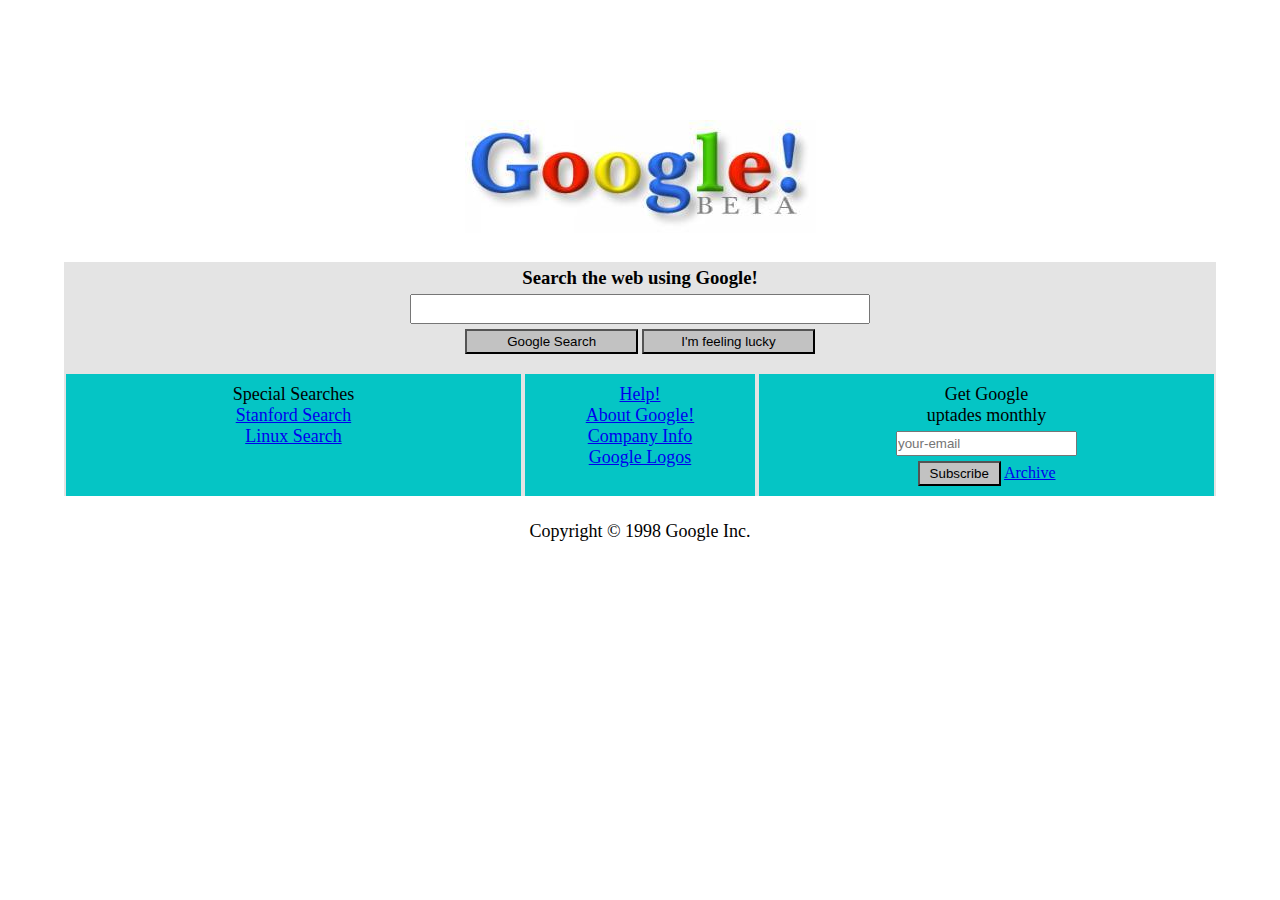
<file: Google-Css-Tasarim/index.html>
<!DOCTYPE html>
<html lang="tr">
<head>
    <meta charset="UTF-8">
    <meta name="viewport" content="width=device-width, initial-scale=1.0">
    <title>Patika CSS Ödev 2</title>
    <!-- CSS DOSYASI -->
    <link rel="stylesheet" href="style.css">
</head>
<body>
    <div class="logo">
        <img src="google.jpg" alt="Google-Logo">
    </div>

    <div class="search">
        <h3>Search the web using Google!</h3>
        <input type="text" class="search-input">
        <button>Google Search</button>
        <button>I'm feeling lucky</button>
        <div class="content">
            <div class="blue-box box1">
                <p>Special Searches</p>
                <p><a href="#">Stanford Search</a></p>
                <p><a href="#">Linux Search</a></p>
            </div>
            <div class="blue-box box2">
                <p><a href="#">Help!</a></p>
                <p><a href="#">About Google!</a></p>
                <p><a href="#">Company Info</a></p>
                <p><a href="#">Google Logos</a></p>
            </div>
            <div class="blue-box box3">
                <p>Get Google <br> uptades monthly</p>
                <input type="email" placeholder="your-email" class="box3-input">
                <button>Subscribe</button>
                <a href="#">Archive</a>
            </div>
        </div>
    </div>

    <div class="footer">
        <p>Copyright &copy; 1998 Google Inc.</p>
    </div>



</body>
</html>
</file>
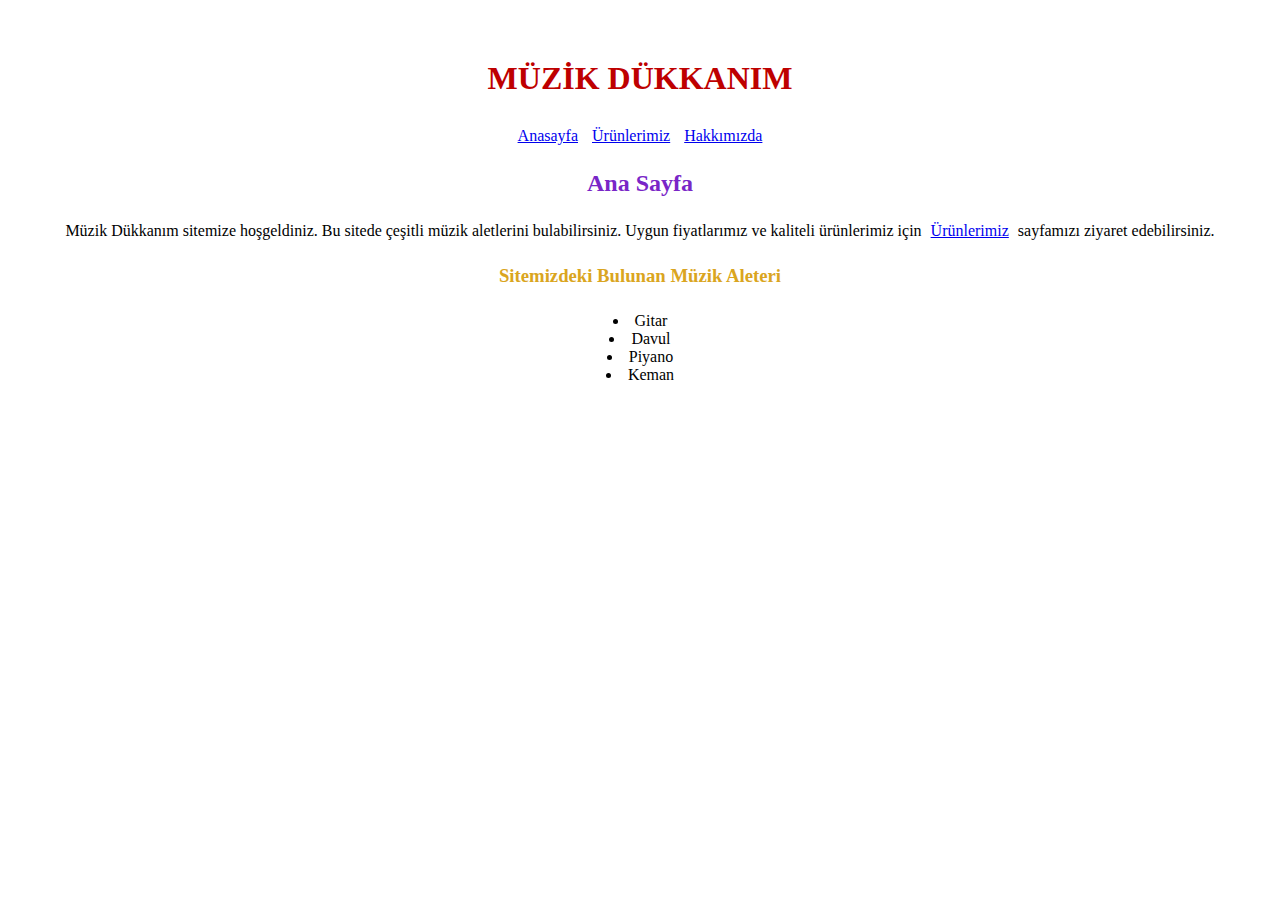
<file: MusicStore-Project/index.html>
<!DOCTYPE html>
<html lang="tr">

<head>
    <meta charset="UTF-8">
    <meta name="viewport" content="width=device-width, initial-scale=1.0">
    <title>Müzik Dükkanım</title>
    <!-- CSS LİNKİ -->
    <link rel="stylesheet" href="style.css">
</head>

<body>
    <h1>MÜZİK DÜKKANIM</h1>

    <div class="links">
        <a href="index.html">Anasayfa</a>
        <a href="urulerimiz.html">Ürünlerimiz</a>
        <a href="hakkimizda.html">Hakkımızda</a>
    </div>

    <h2>Ana Sayfa</h2>

    <p>Müzik Dükkanım  sitemize hoşgeldiniz. Bu sitede çeşitli müzik aletlerini bulabilirsiniz. Uygun fiyatlarımız ve kaliteli ürünlerimiz için <a href="urulerimiz.html">Ürünlerimiz</a> sayfamızı ziyaret edebilirsiniz.</p>

    <h3>Sitemizdeki Bulunan Müzik Aleteri</h3>
    <ul>
        <li>Gitar</li>
        <li>Davul</li>
        <li>Piyano</li>
        <li>Keman</li>
    </ul>



</body>

</html>
</file>
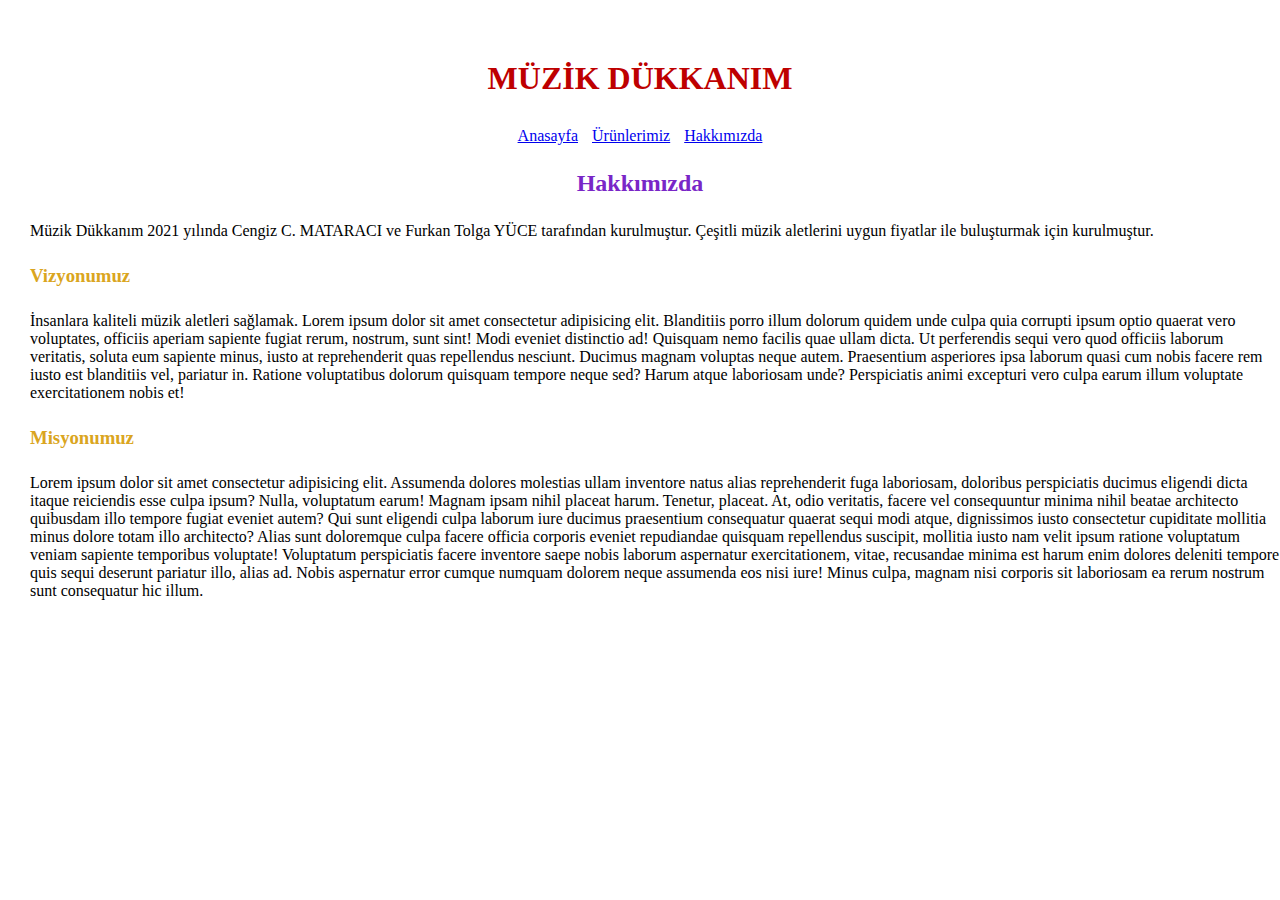
<file: MusicStore-Project/hakkimizda.html>
<!DOCTYPE html>
<html lang="tr">

<head>
    <meta charset="UTF-8">
    <meta name="viewport" content="width=device-width, initial-scale=1.0">
    <title>Müzik Dükkanım</title>
    <!-- CSS LİNKİ -->
    <link rel="stylesheet" href="style.css">
    <style>
        p,h3{
            text-align: start;
            margin-left: 30px;
        }
    </style>
</head>

<body>
    <h1>MÜZİK DÜKKANIM</h1>

    <div class="links">
        <a href="index.html">Anasayfa</a>
        <a href="urulerimiz.html">Ürünlerimiz</a>
        <a href="hakkimizda.html">Hakkımızda</a>
    </div>

    <h2>Hakkımızda</h2>

    <p>Müzik Dükkanım 2021 yılında Cengiz C. MATARACI ve Furkan Tolga YÜCE tarafından kurulmuştur. Çeşitli müzik aletlerini uygun fiyatlar ile buluşturmak için kurulmuştur.</p>

    <h3>Vizyonumuz</h3>

    <p>
        İnsanlara kaliteli müzik aletleri sağlamak. Lorem ipsum dolor sit amet consectetur adipisicing elit. Blanditiis porro illum dolorum quidem unde culpa quia corrupti ipsum optio quaerat vero voluptates, officiis aperiam sapiente fugiat rerum, nostrum, sunt sint! Modi eveniet distinctio ad! Quisquam nemo facilis quae ullam dicta. Ut perferendis sequi vero quod officiis laborum veritatis, soluta eum sapiente minus, iusto at reprehenderit quas repellendus nesciunt. Ducimus magnam voluptas neque autem. Praesentium asperiores ipsa laborum quasi cum nobis facere rem iusto est blanditiis vel, pariatur in. Ratione voluptatibus dolorum quisquam tempore neque sed? Harum atque laboriosam unde? Perspiciatis animi excepturi vero culpa earum illum voluptate exercitationem nobis et!
    </p>

    <h3>Misyonumuz</h3>

    <p>
        Lorem ipsum dolor sit amet consectetur adipisicing elit. Assumenda dolores molestias ullam inventore natus alias reprehenderit fuga laboriosam, doloribus perspiciatis ducimus eligendi dicta itaque reiciendis esse culpa ipsum? Nulla, voluptatum earum! Magnam ipsam nihil placeat harum. Tenetur, placeat. At, odio veritatis, facere vel consequuntur minima nihil beatae architecto quibusdam illo tempore fugiat eveniet autem? Qui sunt eligendi culpa laborum iure ducimus praesentium consequatur quaerat sequi modi atque, dignissimos iusto consectetur cupiditate mollitia minus dolore totam illo architecto? Alias sunt doloremque culpa facere officia corporis eveniet repudiandae quisquam repellendus suscipit, mollitia iusto nam velit ipsum ratione voluptatum veniam sapiente temporibus voluptate! Voluptatum perspiciatis facere inventore saepe nobis laborum aspernatur exercitationem, vitae, recusandae minima est harum enim dolores deleniti tempore quis sequi deserunt pariatur illo, alias ad. Nobis aspernatur error cumque numquam dolorem neque assumenda eos nisi iure! Minus culpa, magnam nisi corporis sit laboriosam ea rerum nostrum sunt consequatur hic illum.
    </p>


</body>

</html>
</file>
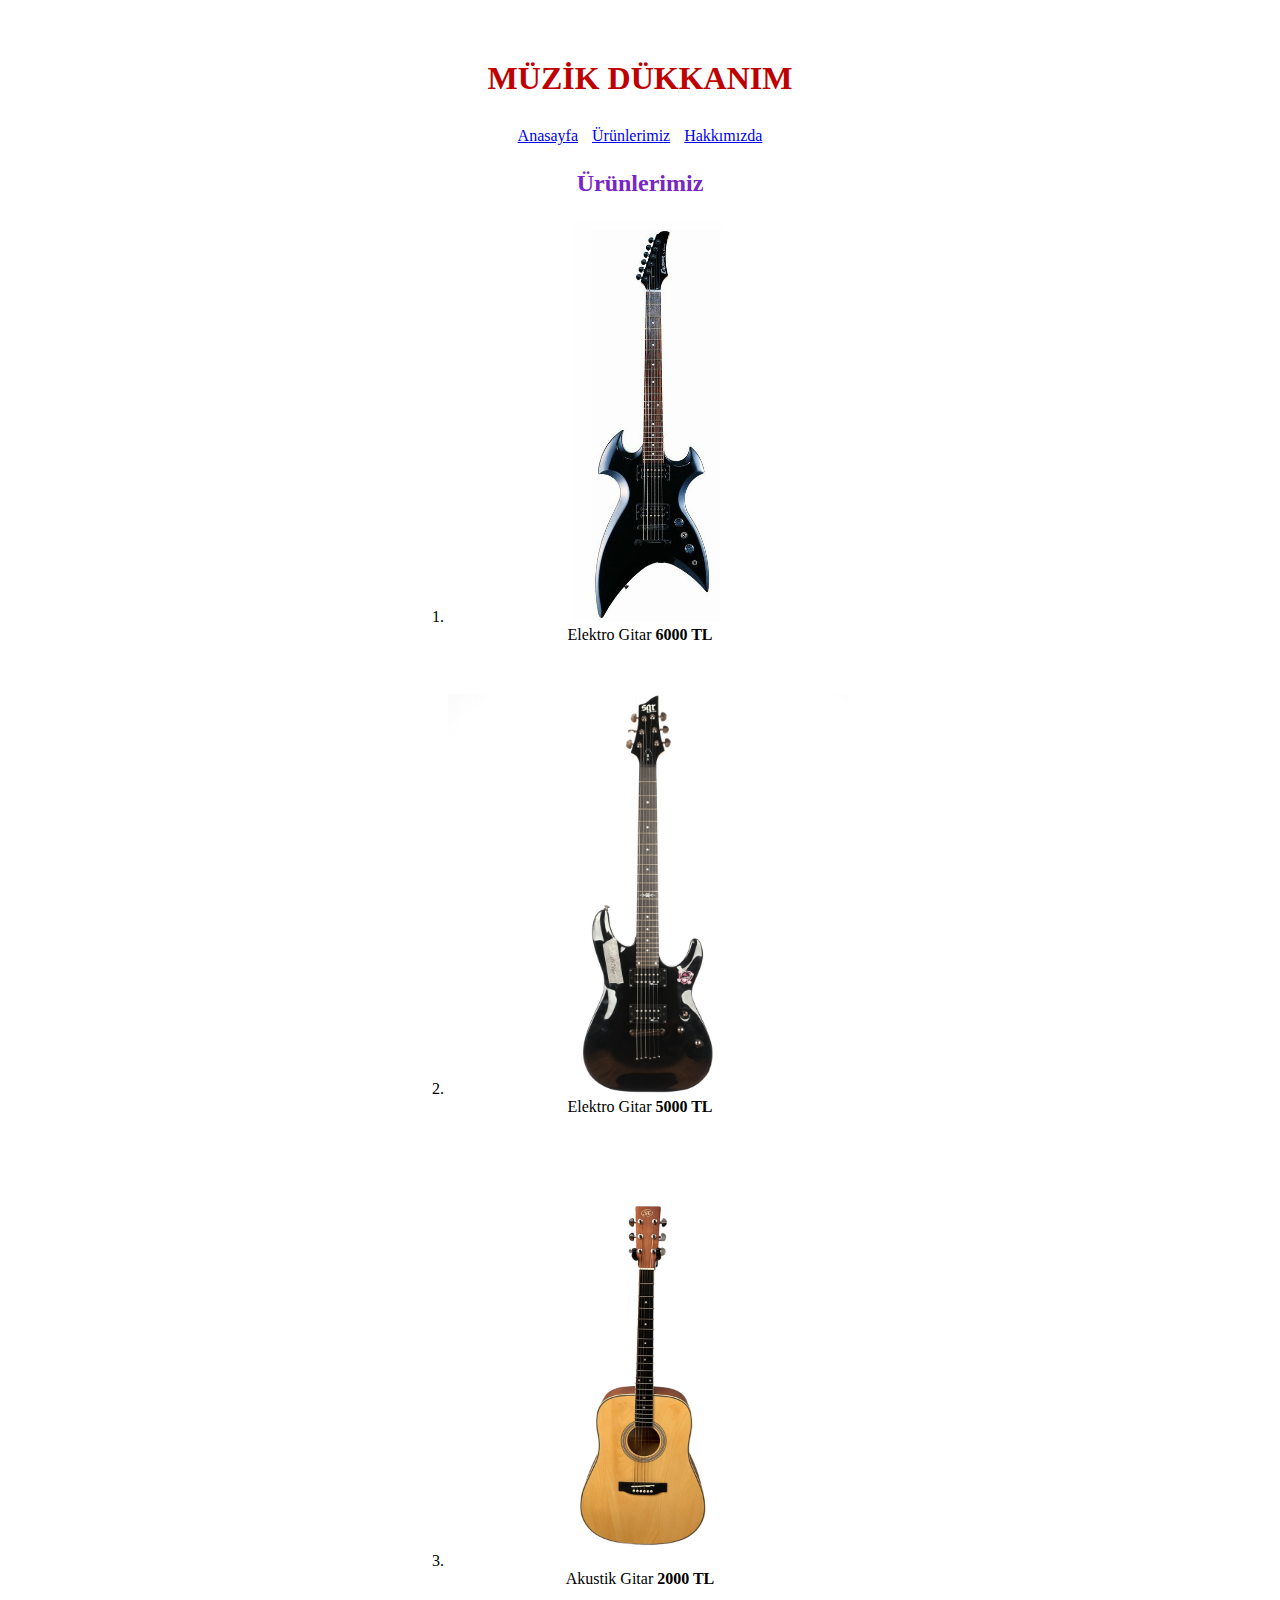
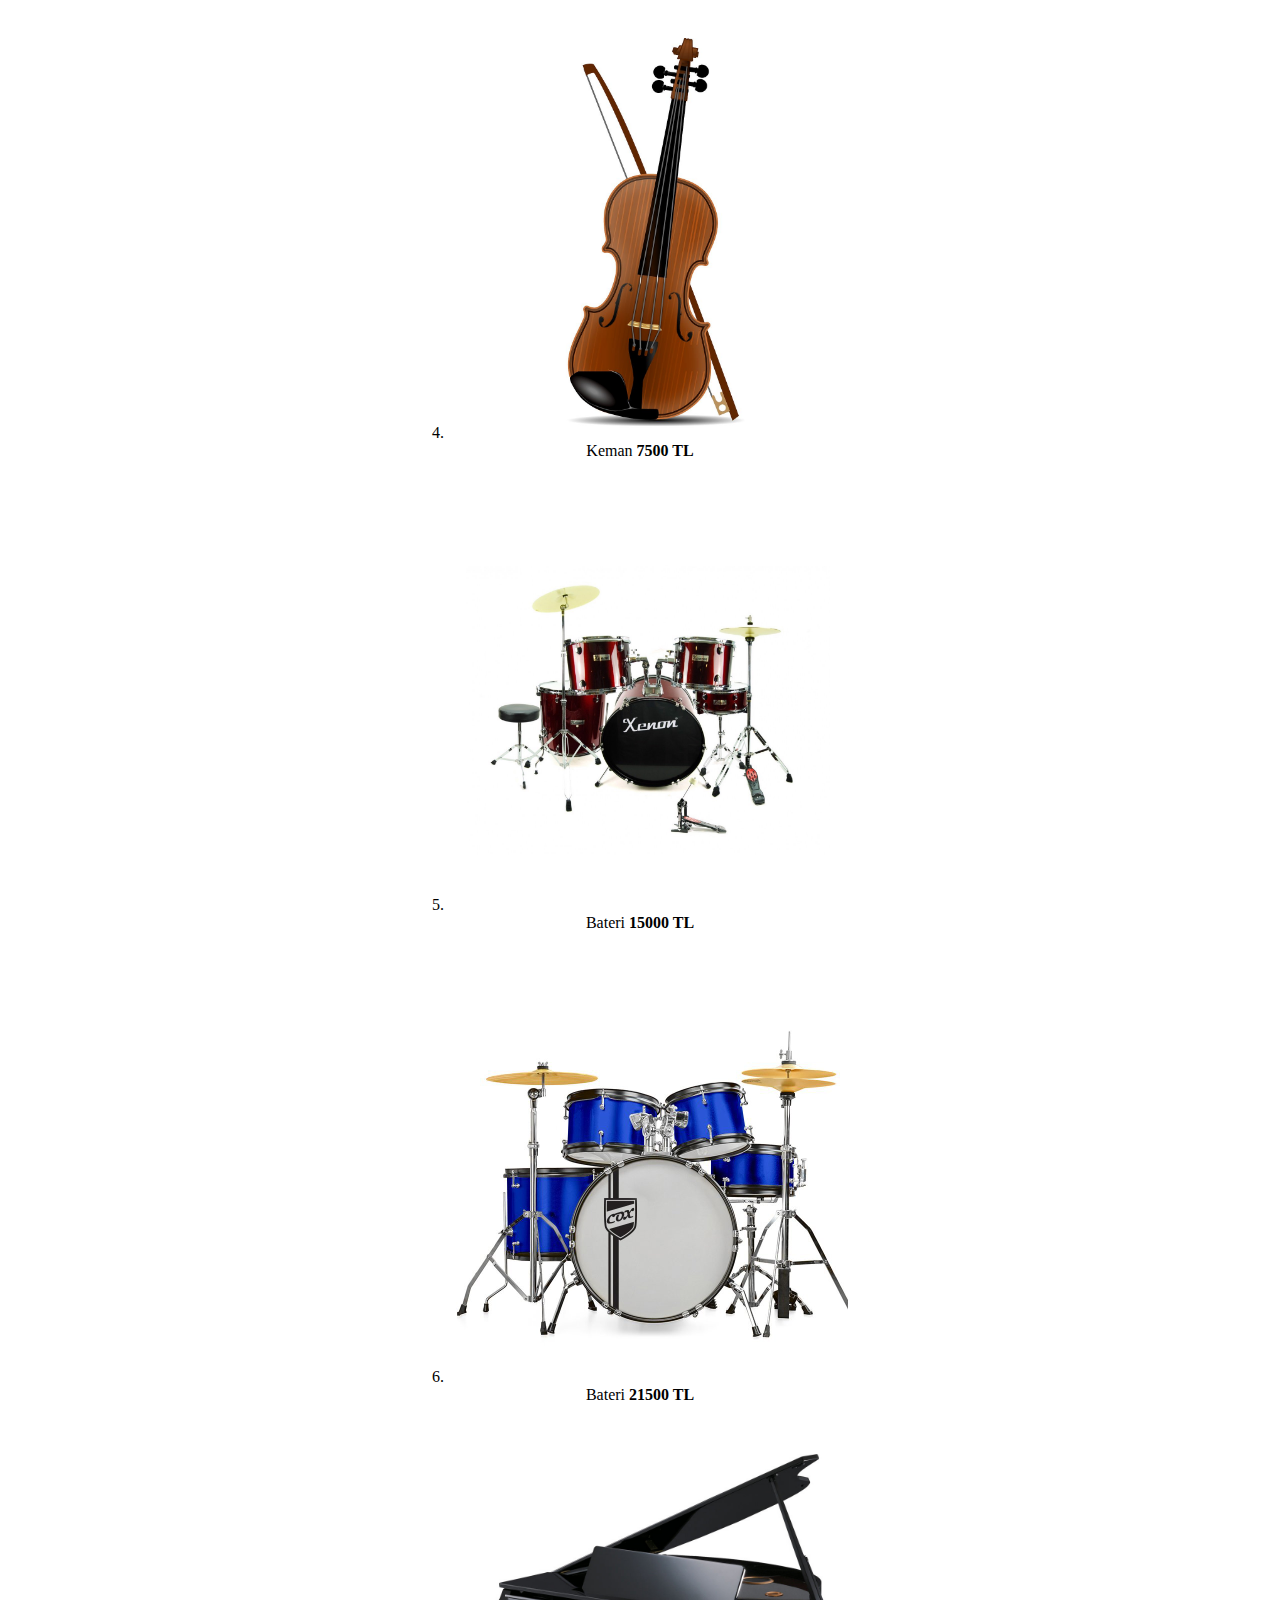
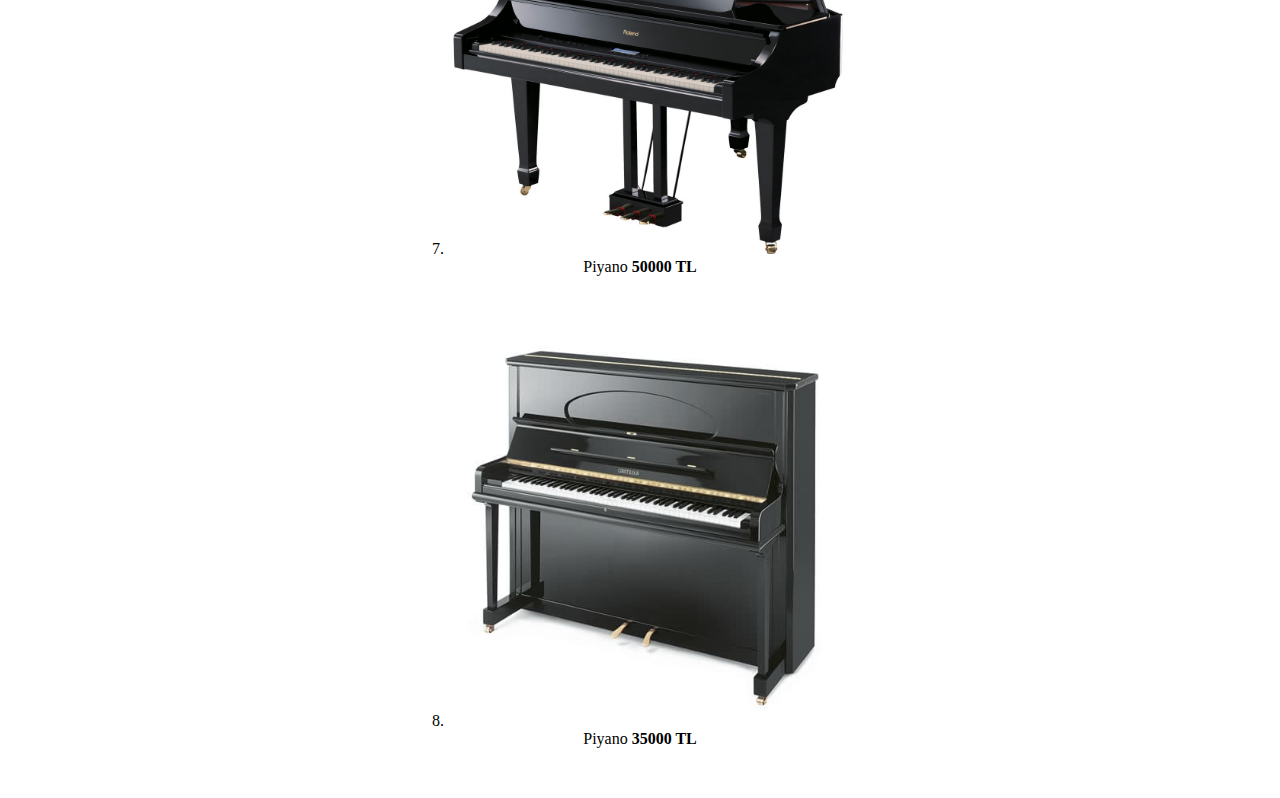
<file: MusicStore-Project/urulerimiz.html>
<!DOCTYPE html>
<html lang="tr">

<head>
    <meta charset="UTF-8">
    <meta name="viewport" content="width=device-width, initial-scale=1.0">
    <title>Müzik Dükkanım</title>
    <!-- CSS LİNKİ -->
    <link rel="stylesheet" href="style.css">
</head>

<body>
    <h1>MÜZİK DÜKKANIM</h1>

    <div class="links">
        <a href="index.html">Anasayfa</a>
        <a href="urulerimiz.html">Ürünlerimiz</a>
        <a href="hakkimizda.html">Hakkımızda</a>
    </div>

    <h2>Ürünlerimiz</h2>

    <ol>
        <li>
            <img src="images/elektro_gitar.jpg" alt="Elektro Gitar 1">
            <p>
                Elektro Gitar <span>6000 TL</span>
            </p>
        </li>
        <li>
            <img src="images/elektro_gitar2.jpg" alt="Elektro Gitar 2">
            <p>
                Elektro Gitar <span>5000 TL</span>
            </p>
        </li>
        <li>
            <img src="images/akustik-gitar.jpg" alt="Akustik Gitar 1">
            <p>
                Akustik Gitar <span>2000 TL</span>
            </p>
        </li>
        <li>
            <img src="images/keman_1.jpg" alt="Keman 1">
            <p>
                Keman <span>7500 TL</span>
            </p>
        </li>
        <li>
            <img src="images/bateri.jpg" alt="Bateri 1">
            <p>
                Bateri <span>15000 TL</span>
            </p>
        </li>
        <li>
            <img src="images/bateri_2.jpg" alt="Bateri 2">
            <p>
                Bateri <span>21500 TL</span>
            </p>
        </li>
        <li>
            <img src="images/piano_1.jpg" alt="Piyano 1">
            <p>
                Piyano <span>50000 TL</span>
            </p>
        </li>
        <li>
            <img src="images/piano_2.jpg" alt="Piyano 2">
            <p>
                Piyano <span>35000 TL</span>
            </p>
        </li>
    </ol>



</body>

</html>
</file>
<file: Google-Css-Tasarim/style.css>
*{
    margin: 0;
    padding: 0;
    box-sizing: border-box;
}
body{
    position: relative;
}
.logo{
    margin-top:120px;
    text-align: center;
}
p{
    font-size: 18px;
}
.search{
    margin: 25px auto;
    padding-top: 5px;
    width: 90%;
    text-align: center;
    background-color: #e4e4e4;
}

.search-input{
    display: block;
    width: 40%;
    margin: 5px auto;
    padding: 10px;
    height: 30px;
}

button{
    padding: 3px 10px;
    min-width: 15%;
    background-color: #c2c2c2;
}

.content{
    width: 100%;
    margin: 20px 0 0;
    min-height: 80px;
    display: flex;
    flex-direction: row;
    justify-items: center;
    justify-content: space-around;
}

.blue-box{
    padding-top:10px;
    padding-bottom:10px;
    background-color: rgb(5, 197, 197);
}

.box1{
    width: 39.5%;
}
.box2{
    width: 20%;
}
.box3{
    width: 39.5%;
}

.box3-input{
    display: block;
    margin: 5px auto;
    height: 25px;
}

.footer{
    text-align: center;
}
</file>
<file: MusicStore-Project/style.css>
*{
    margin: 0;
    padding: 0;
    box-sizing: border-box;
}

body{
    text-align: center;
}

h1{
    color: rgb(190, 0, 0);
    margin-top: 60px;
    margin-bottom: 30px;
}

a{
    margin: 0 5px;
}

h2{
    margin: 25px 0;
    color: rgb(121, 38, 199);
}

h3{
    margin: 25px 0;
    color: goldenrod;
}

ul{
    list-style-position: inside;
}

ol{
    list-style-position: inside;
}

ol li{
    margin-bottom: 50px;
}

ol li img{
    width: 400px;
    height: 400px;
    object-fit: contain;
}

ol li span{
    font-weight: bolder;
}
</file>
